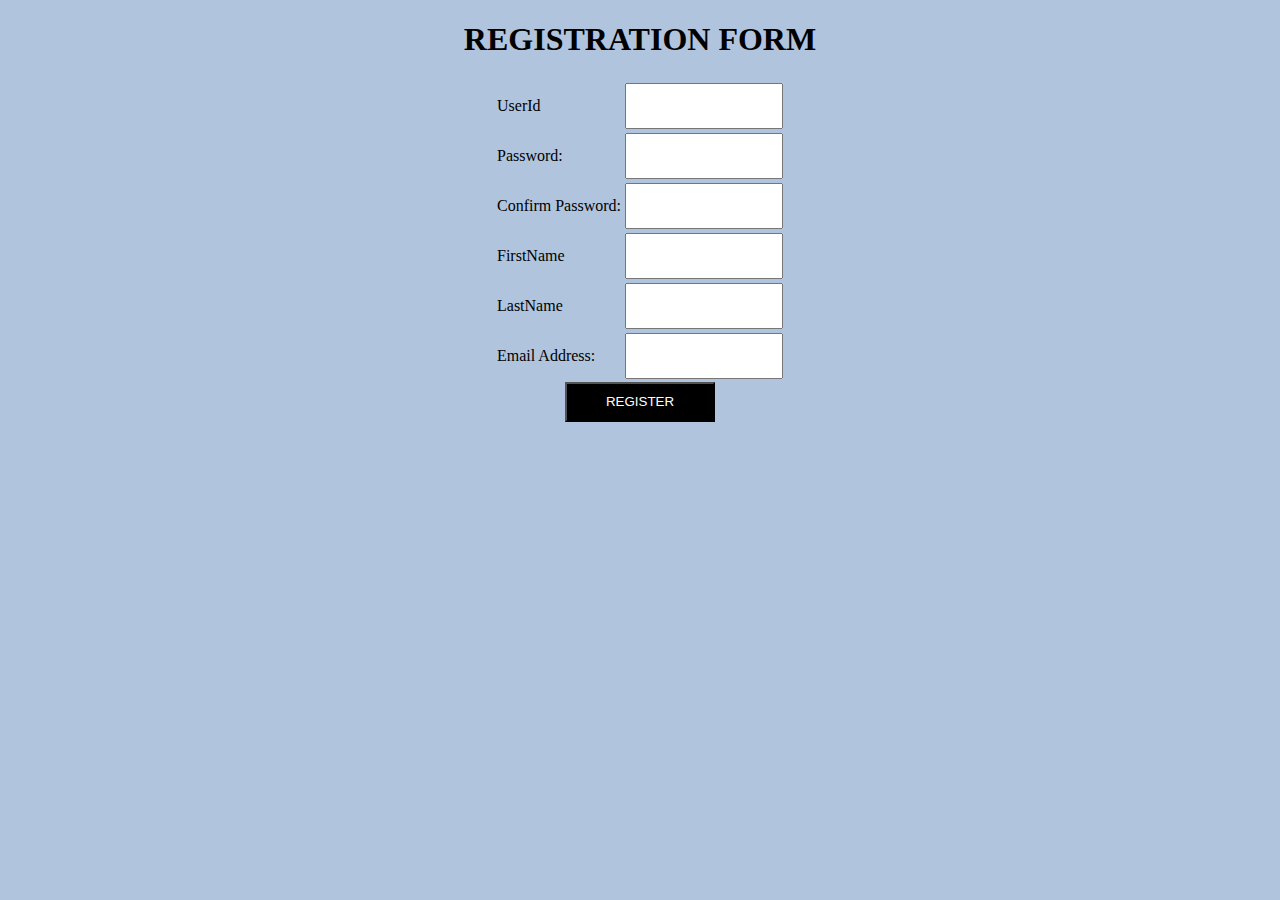
<file: Register.html>
<!DOCTYPE html>
<html>
<head>
<meta charset="ISO-8859-1">
<title>Registration Form</title>


</head>
<script>  
function validateform(){  
var name=document.myform.uid.value;  
var password=document.myform.password.value;  
var repassword=document.myform.repassword.value;  


if(password.length<6 ){  
  alert("Password must be at least 6 characters long.");  
  return false;  
  }  
 else
	 {
	 if(password != repassword)  
	  {   
	    alert("Passwords did not match");  
	    return false;
	  } else {  
	    alert("Password created successfully");  
	    return true;
	  } 
	 
	 }
}  
</script>  
<body style="background-color:lightsteelblue">
<div align="center">
  <form name="myform" method="post" action="RegisterServlet"  onsubmit="return validateform()">
<h1>REGISTRATION FORM</h1>
<table>
 <tr> <td> UserId </td> <td> <input type="text" name="uid" style="width:150px;height:40px; "required> </td> </tr>
 <tr> <td> Password: </td> <td> <input type="Password" name="password" style="width:150px;height:40px; "required><span id = "message" style="color:red"> </span>  </td> </tr> 
   <tr> <td> Confirm Password: </td> <td> <input type="Password" name="repassword" style="width:150px;height:40px; "required> </td> </tr>
   <tr> <td> FirstName </td> <td> <input type="text" name="fname" style="width:150px;height:40px; "required> </td> </tr>
   <tr> <td> LastName</td> <td> <input type="text" name="lname" style="width:150px;height:40px; "required> </td> </tr>
 <tr> <td> Email Address: </td> <td> <input type="text" name="email"style="width:150px;height:40px; "required> </td> </tr>

   
  </table> 
  
   <input type="submit" value="REGISTER" name="register"  style="background-color:black;color:white;width:150px;height:40px; ">
   
</form>

</div>
</body>


</html>
</file>
